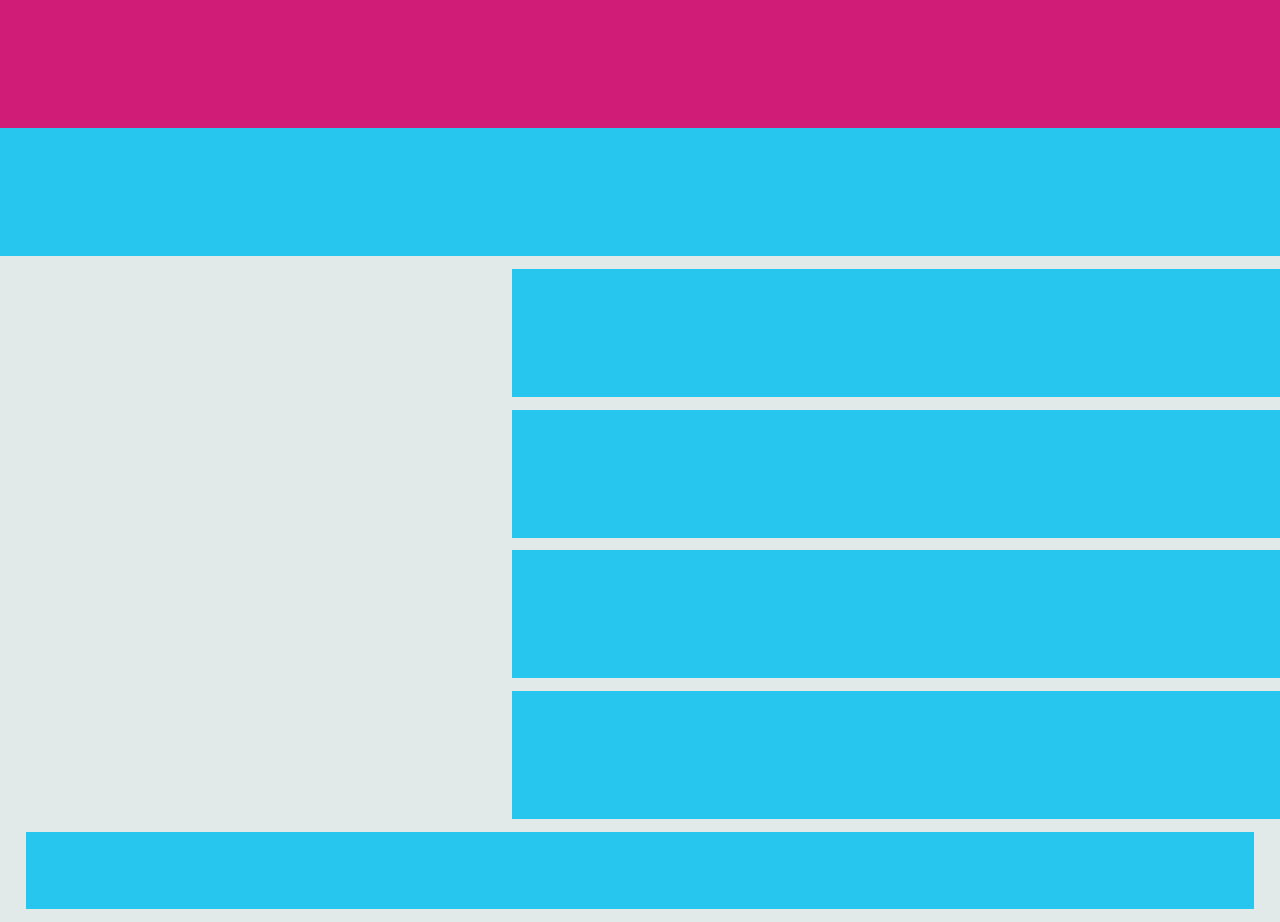
<file: hack_1/index.html>
<!DOCTYPE html>
<html lang="en">
<head>
    <meta charset="UTF-8">
    <meta name="viewport" content="width=device-width, initial-scale=1.0">
    <title>H-1</title>
    <link rel="stylesheet" href="./style/style.css">
</head>
<body>
    
    <div class="container">
        <div class="caja-1"></div>
        <div class="caja-2"></div>
        <div class="caja-3"></div>
        <div class="caja-4"></div>
        <div class="caja-5"></div>
        <div class="caja-6"></div>
        <div class="caja-7"></div>
    </div>   

</body>
</html>
</file>
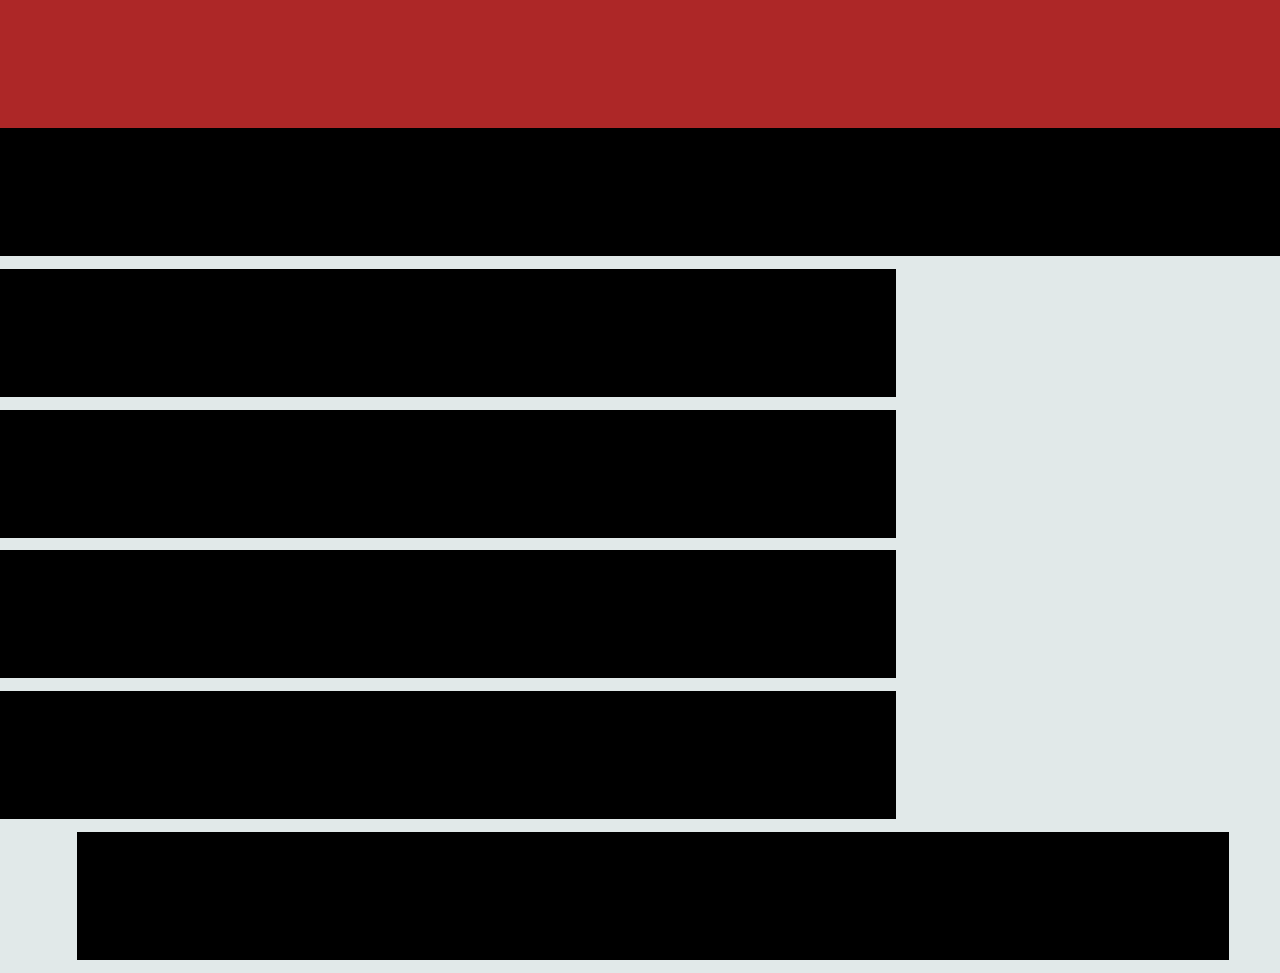
<file: hack_2/index.html>
<!DOCTYPE html>
<html lang="en">
<head>
    <meta charset="UTF-8">
    <meta name="viewport" content="width=device-width, initial-scale=1.0">
    <link rel="stylesheet" href="/hack_2/style/style.css">
    <title>H-2</title>
</head>
<body>
    <div class="container">
        <div class="caja-1"></div>
        <div class="caja-2"></div>
        <div class="caja-3"></div>
        <div class="caja-4"></div>
        <div class="caja-5"></div>
        <div class="caja-6"></div>
        <div class="caja-7"></div>
    </div>   
</body>
</html>
</file>
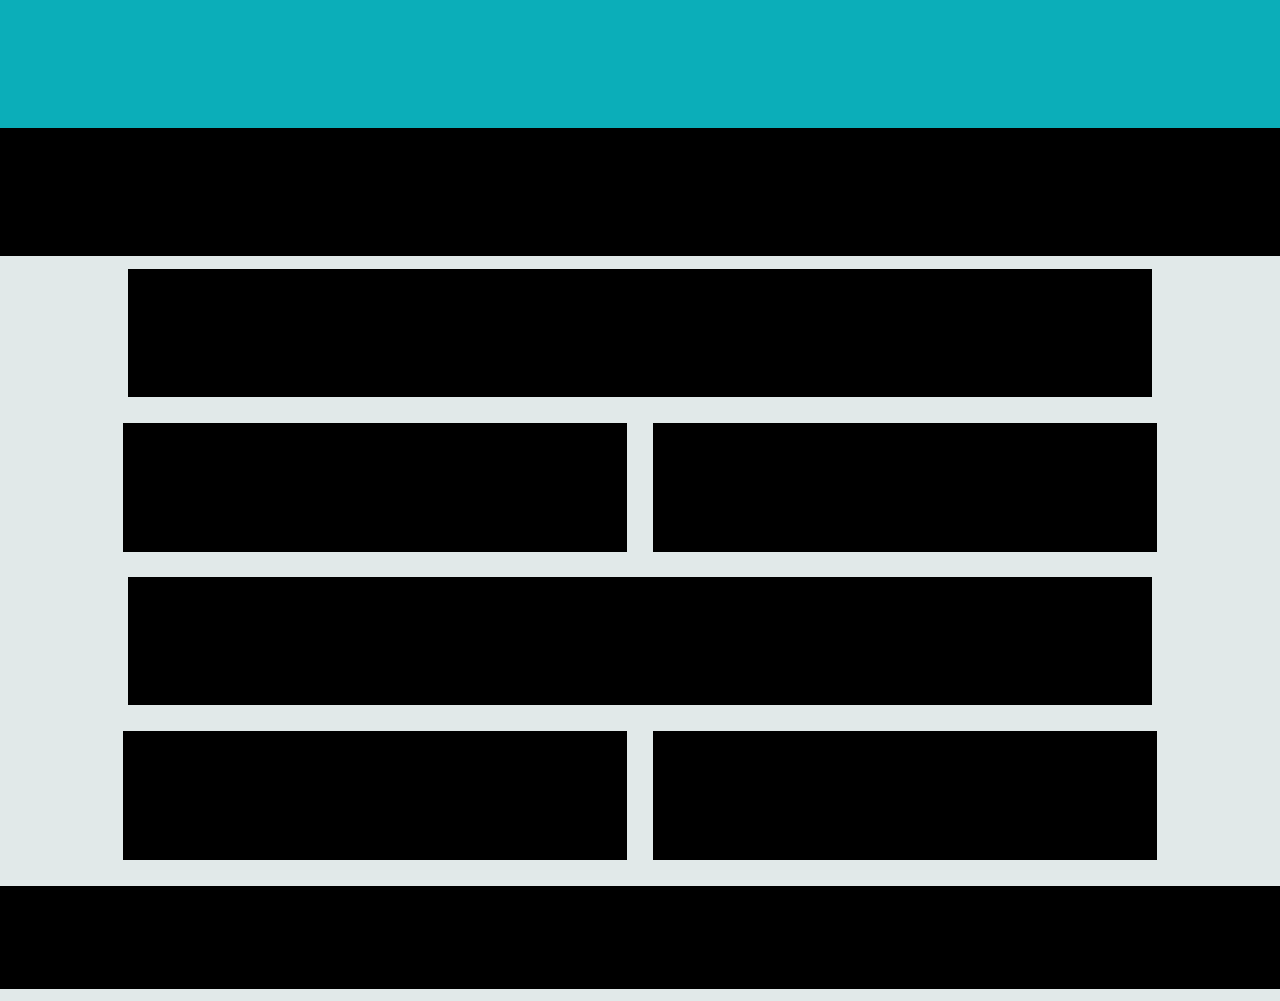
<file: hack_3/index.html>
<!DOCTYPE html>
<html lang="en">
<head>
    <meta charset="UTF-8">
    <meta name="viewport" content="width=device-width, initial-scale=1.0">
    <title>H-3</title>
    <link rel="stylesheet" href="/hack_3/style/style.css">
</head>
<body>
    <div class="container">
        <div class="caja-1"></div>
        <div class="caja-2"></div>
        <div class="caja-3"></div>
        <div class="dobles">
            <div class="caja-4"></div>
            <div class="caja-5"></div>
        </div>
        <div class="caja-6"></div>
        <div class="dobles">
            <div class="caja-7"></div>
            <div class="caja-8"></div>
         </div>
         <div class="caja-9"></div>
    </div>     
</body>
</html>
</file>
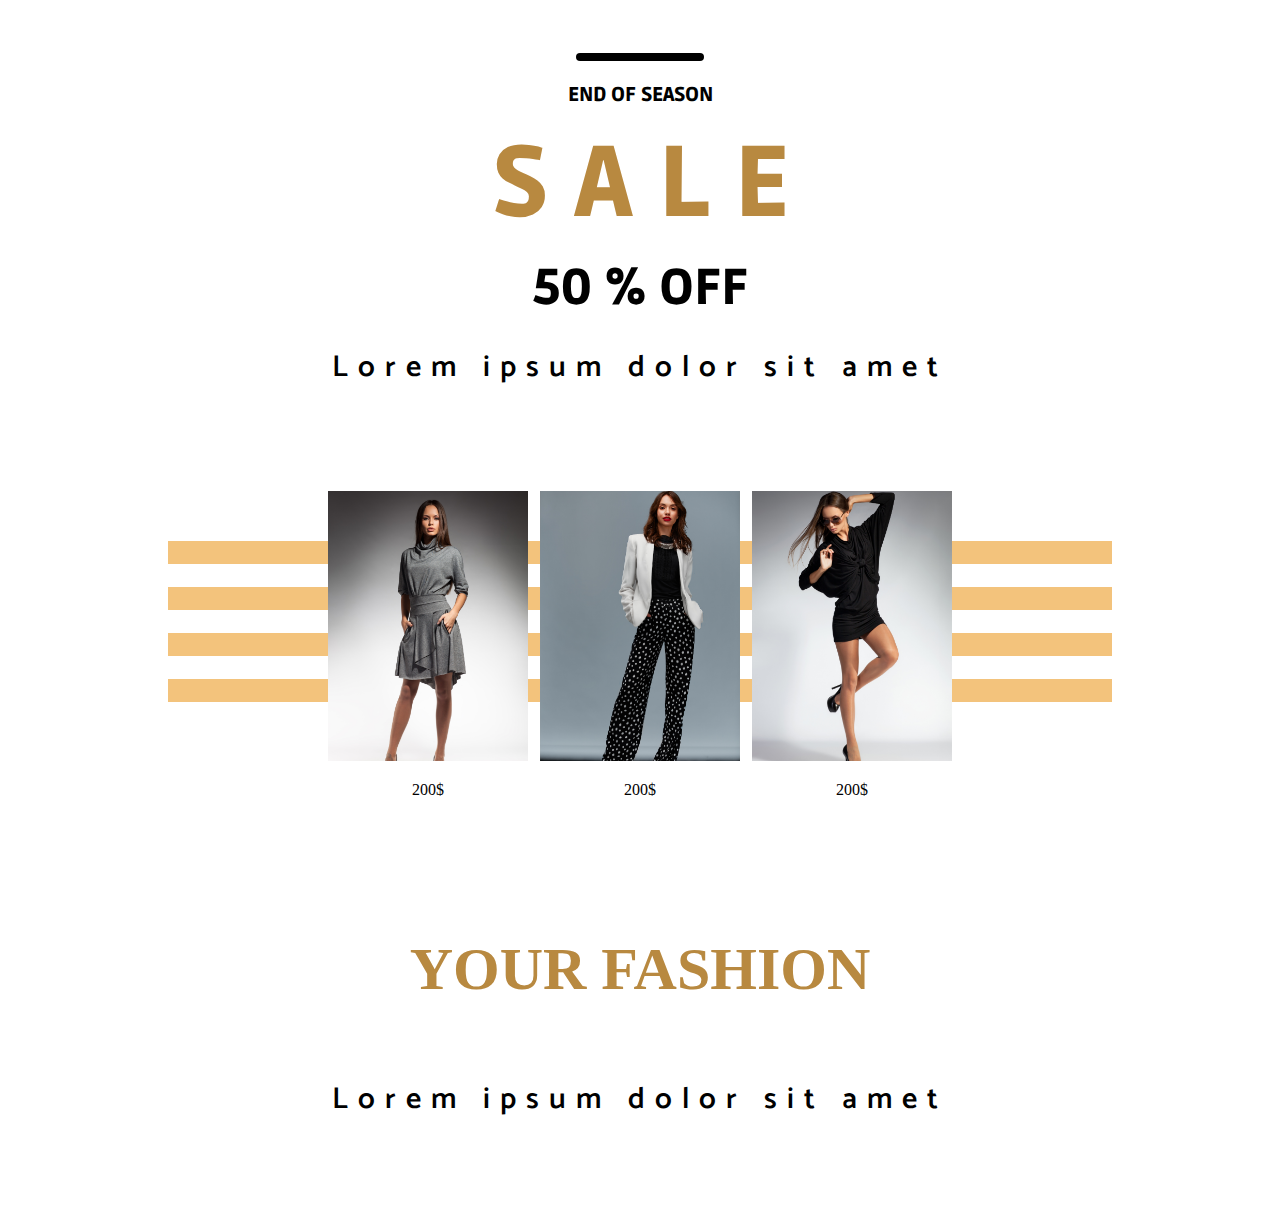
<file: hack_4/index.html>
<!DOCTYPE html>
<html lang="en">
<head>
    <meta charset="UTF-8">
    <meta name="viewport" content="width=device-width, initial-scale=1.0">
   <link rel="stylesheet" href="/hack_4/style/style.css">
    <title>H-4</title>
</head>
<body>
    <main>
        <section>
            <header>
                <div class="contenedor">
                <div class="content">
                    <div class="linea-1"></div>
                    <h2>END OF SEASON</h2>
                    <h1>S A L E</h1>
                    <h3>50 % OFF</h3>
                    <h4>Lorem ipsum   dolor   sit   amet</h4>  
                    <div class="cajas">
                        <div class="caja caja1"></div>
                        <div class="caja caja2"></div>
                        <div class="caja caja3"></div>
                        <div class="caja caja4"></div>
                    </div>
                    <div class="img">
                        <div class="img1">
                            <img src="/hack_4/img/1.png" alt="imagen1" width=" 200px" height=" 270px"/>
                            <p class="p2">200$</p>
                        </div>
                        <div class="img2">
                            <img src="/hack_4/img/2.png" alt="imagen2" width="200px" height=" 270px"/>
                            <p class="p2">200$</p>
                        </div>
                        <div class="img3">
                            <img src="/hack_4/img/3.png" alt="imagen3" width=" 200px" height=" 270px"/>
                            <p class="p2">200$</p>
                    </div>
                    </div>
                    
                    <h1 class="h-1">Your Fashion</h1>
                    <h4 class="h-4">Lorem ipsum dolor sit amet</h4>
                    
                </div> 
                </div>

                
                
            </header>
        </section>
    </main>
</body>
</html>
</file>
<file: hack_1/style/style.css>
/*
:root{
    --rb-blue:#93B5C9;
    --rb-wine:#AB2849;
} 
*/
body{ 
    margin: 0; 
    background-color: rgb(225, 233, 233);
    overflow-x: hidden;
}

.container{
    display: block;
    margin: 0;
    padding: 0;
    position: absolute;
    
}
 .caja-1 {
    position: relative;
    width: 100vw;
    height: 20%;
    padding: 5%;
    background-color: rgb(209, 28, 119);
    
 }
 .caja-2 {
    position: relative;
    width: 100vw;
    height: 20%;
    padding: 5%;
    background-color:rgb(39, 198, 238)
 }

 .caja-3 {
    position: relative;
    width: 50%;
    height: 20%;
    padding: 5%;
    margin-top: 1%;
    margin-left: auto;
    background-color: rgb(39, 198, 238)
    
 }

.caja-4 {
    position: relative;
    width: 50%;
    height: 20%;
    padding: 5%;
    margin-top: 1%;
    margin-left: auto;
    background-color: rgb(39, 198, 238)
    

}

.caja-5 {
    position: relative;
    width: 50%;
    height: 20%;
    padding: 5%;
    margin-top: 1%;
    margin-left: auto;
    background-color: rgb(39, 198, 238)

}

.caja-6 {
    position: relative;
    width: 50%;
    height: 20%;
    padding: 5%;
    margin-top: 1%;
    margin-left: auto;
    background-color: rgb(39, 198, 238)
}

.caja-7 {
    position: relative;
    width: 90%;
    height: 30%;
    padding: 3%;
    margin: 1%;
    margin-left: 2%;
    background-color: rgb(39, 198, 238)
}
</file>
<file: hack_2/style/style.css>
body{ 
    margin: 0; 
    padding: 0;
    background-color: rgb(225, 233, 233);
    overflow-x: hidden;
}

.container{
    display: block;
    margin: 0;
    padding: 0;
    float: inline-end;
}

.caja-1{
    background-color: rgb(173, 39, 39);
    width: 100vw;
    height: 20%;
    padding: 5%
}

.caja-2{
    background-color: rgb(0, 0, 0);
    width: 100vw;
    height: 20%;
    padding: 5%
}

.caja-3 {
    background-color: black;
    float: left;
    width: 60%;
    height: 10%;
    padding: 5%;
    margin-top: 1%;
}

.caja-4{
    background-color: black;
    float: left;
    width: 60%;
    height: 10%;
    padding: 5%;
    margin-top: 1%;
}

.caja-5{
    background-color: black;
    float: left;
    width: 60%;
    height: 10%;
    padding: 5%;
    margin-top: 1%;
}

.caja-6{
    background-color: black;
    float: left;
    width: 60%;
    height: 10%;
    padding: 5%;
    margin-top: 1%;
}

.caja-7{
    background-color: black;
    float: left;
    width: 80%;
    height: 10%;
    padding: 5%;
    margin: 1%;
    margin-top: 1%;
    margin-left: 6%;
}
</file>
<file: hack_3/style/style.css>
body{ 
    margin: 0; 
    padding: 0;
    background-color: rgb(225, 233, 233);
    overflow-x: hidden;
    
}

.container{
    display: flex;
    flex-direction: column;
    justify-content: center;
    align-items: center;
   }

.caja-1{
    background-color: rgb(11, 174, 185);
    margin: 0;
    padding: 5%;
    width: 100vw;
    height: 10%
}

.caja-2{
    background-color: rgb(0, 0, 0);
    padding: 5%;
    width: 100vw;
    height: 10%
}

.caja-3{
    background-color: rgb(0, 0, 0);
    padding: 5%;
    width: 70%;
    height: 10%;
    margin: 1%;

}

.dobles{
    display: flex;
    justify-content: center;
    align-items: center;
    width: 101%;
}
.caja-4{
    background-color: rgb(0, 0, 0);
    padding: 5%;
    width: 29%;
    height: 10%;
    margin: 1%;

}

.caja-5{
    background-color: rgb(0, 0, 0);
    padding: 5%;
    width: 29%;
    height: 10%;
    margin: 1%;
    margin-left: 1%;
}

.caja-6{
    background-color: rgb(0, 0, 0);
    padding: 5%;
    width: 70%;
    height: 10%;
    margin: 1%;

}

.caja-7{
    background-color: rgb(0, 0, 0);
    padding: 5%;
    width: 29%;
    height: 10%;
    margin: 1%;
}

.caja-8{
    background-color: rgb(0, 0, 0);
    padding: 5%;
    width: 29%;
    height: 10%;
    margin-top: 2%;
    margin: 1%;
   
}

.caja-9{
    background-color: black;
    padding: 4%;
    width: 100vw;
    height: 10%;
    margin: 1%;

}
</file>
<file: hack_4/style/style.css>
body{
    background-color: rgb(255, 255, 255);
    overflow-x: hidden;
    margin: 3%;
    box-sizing: border-box;
    z-index: 1;
    padding: 5px;
}

.container{
    position: static;
    justify-content: center;
    align-items: center;

}

.content{
    display: flex;
    flex-direction: column;
    position: relative;
    text-align: center;
    justify-content: center;
    align-items: center;
}

@font-face {
    font-family: Rudanueva;
    src: url(/hack_4/letras/Ruda-Black.ttf)
}

@font-face {
    font-family: Catamaran2;
    src: url(/hack_4/letras/Catamaran-SemiBold.ttf);
}

@font-face {
    font-family: snas2;
    src: url(/hack_4/letras/OpenSans_Condensed-Regular.ttf);
}

.linea-1{
    width: 10%;
    background-color: black;
    margin: 10px;
    padding: 4px;
    border-radius: 15px
}

h2 {
    font-family: Rudanueva;
    margin-top: 1%;
    font-size: 20px;
    text-transform: uppercase;
    color: #000;

}

h1 {
    font-family: Rudanueva;
    margin: 0%;
    font-size: 100px;
    text-transform: uppercase;
    color:  #B88940;
    
}

h3{
    font-family: Rudanueva;
    margin: 1%;
    font-size: 50px;

}

h4{
    font-family: Catamaran2;
    margin-top: 1%;
    font-size: 30px;
    letter-spacing: 10px;
}


.cajas{
    position: absolute;
    display: flex;
    flex-direction: column;
    justify-content: center;
    align-items: center;
    padding: 0px;
    border: 0;
    margin-top: 3%;
    width: 90vw;

}

.caja{
    background-color: rgb(243, 195, 124);
    width: 80%;
    margin: 1%;

}

.caja1{
    padding: 1%;
}

.caja2 {
    padding: 1%;
    
}

.caja3 {
    padding: 1%;
}

.caja4 {
    padding: 1%;
}

.img{
    position: relative;
    justify-content: center;
    align-items: center;
    display: flex;
    margin: 5% ;
}

.img1{
  margin-right: 2%;
}

.img2{
   margin: 0%;
}

.img3{
    margin-left: 2%;
}

.h-1{
    font-family: sans2;
    margin: 5%;
    font-size: 60px;
    text-transform: uppercase;
    color:  #B88940;
}

.h-2{
    font-family: Catamaran2;
    font-size: 20px;
    
}

@media (max-width: 768px) { 
    .content {
        font-size: 16px; 
    }

    h1 {
        font-size: 2em; 
    }

    h2 {
        font-size: 1.5em;
    }

    .caja-1, .caja-2, .caja-3, .caja-4 {
        width: 100%; /
    }
}

@media (max-width: 480px) { 
    .content {
        font-size: 14px; 
    }

    h1 {
        font-size: 1.8em;
    }

    h2 {
        font-size: 1.2em;
    }
}
</file>
